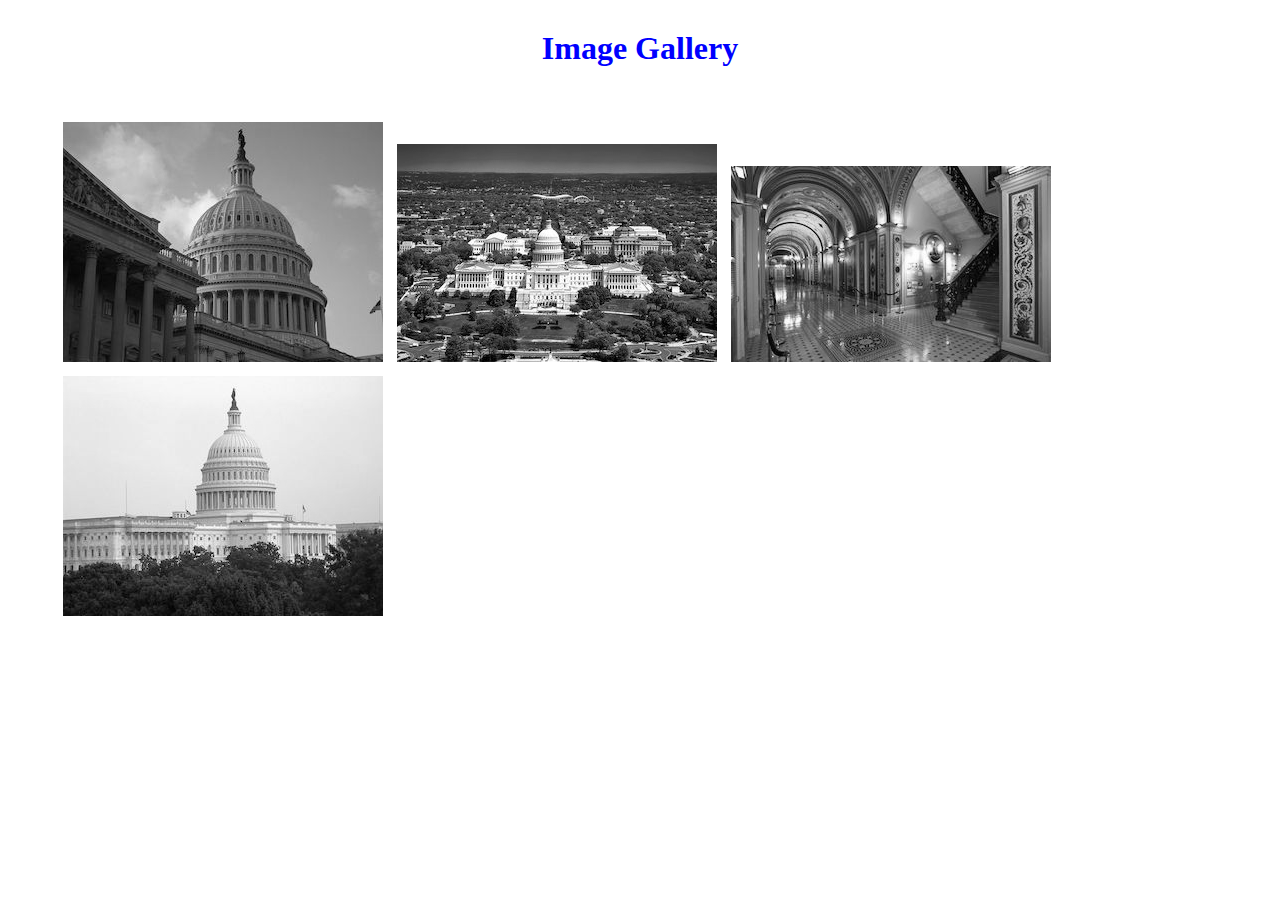
<file: modal.html>
<!DOCTYPE html>
<html lang="en">

<head> 
    <meta charset="UTF-8" />
    <meta http-equiv="X-UA-Compatible" content="IE=edge" />
    <meta name="viewport" content="width=device-width, initial-scale=1.0" />
    <link rel="stylesheet" href="assets/css/modal.css" />
    <title>Image Gallery</title>
</head>

<body>
    <h1>Image Gallery</h1>

    <div class="gallery">
        <a href=assets/images/modal/pic1.jpeg><img src="assets/images/modal/pic1-small.jpeg"></a> 
        <a href=assets/images/modal/pic2.jpeg><img src="assets/images/modal/pic2-small.jpeg"></a>
        <a href=assets/images/modal/pic3.jpeg><img src="assets/images/modal/pic3-small.jpeg"></a>
        <a href=assest/images/modal/pic4.jpeg><img src="assets/images/modal/pic4-small.jpeg"></a>
    </div>
</body>
</html>
</file>
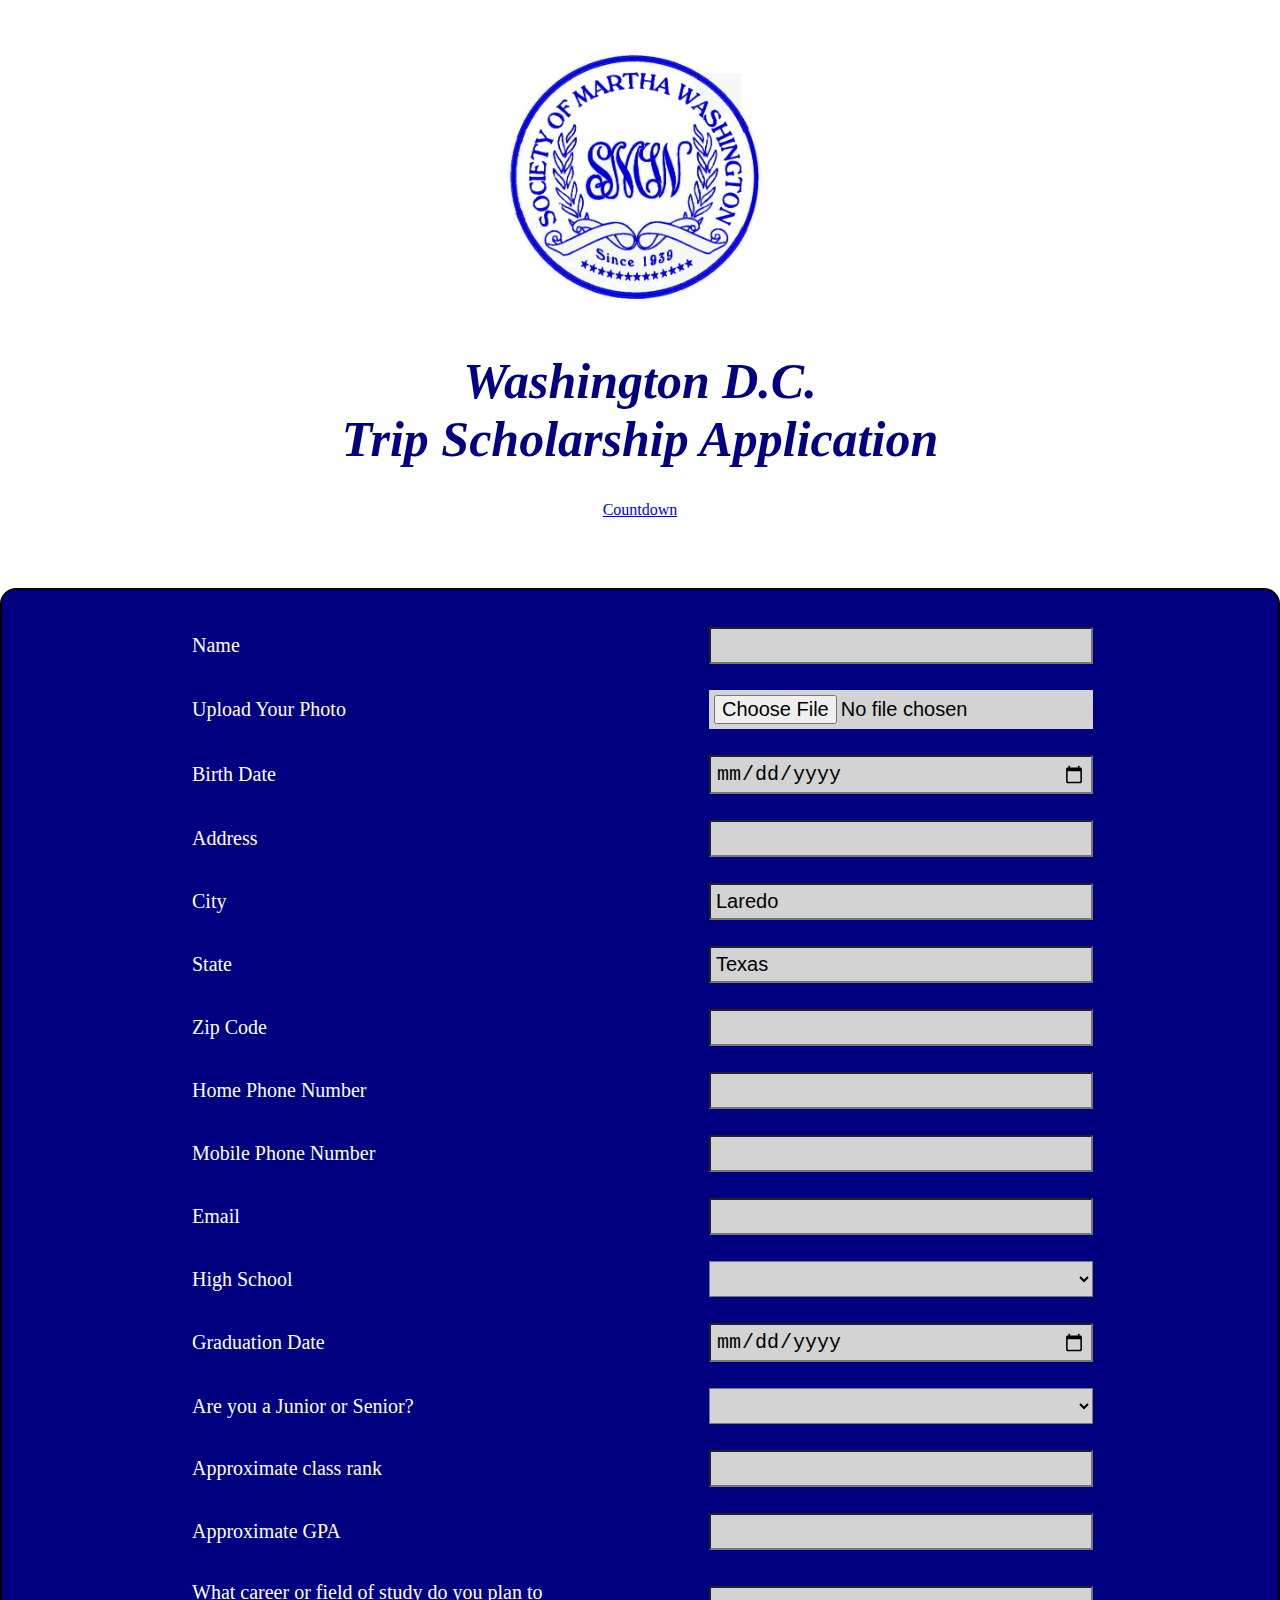
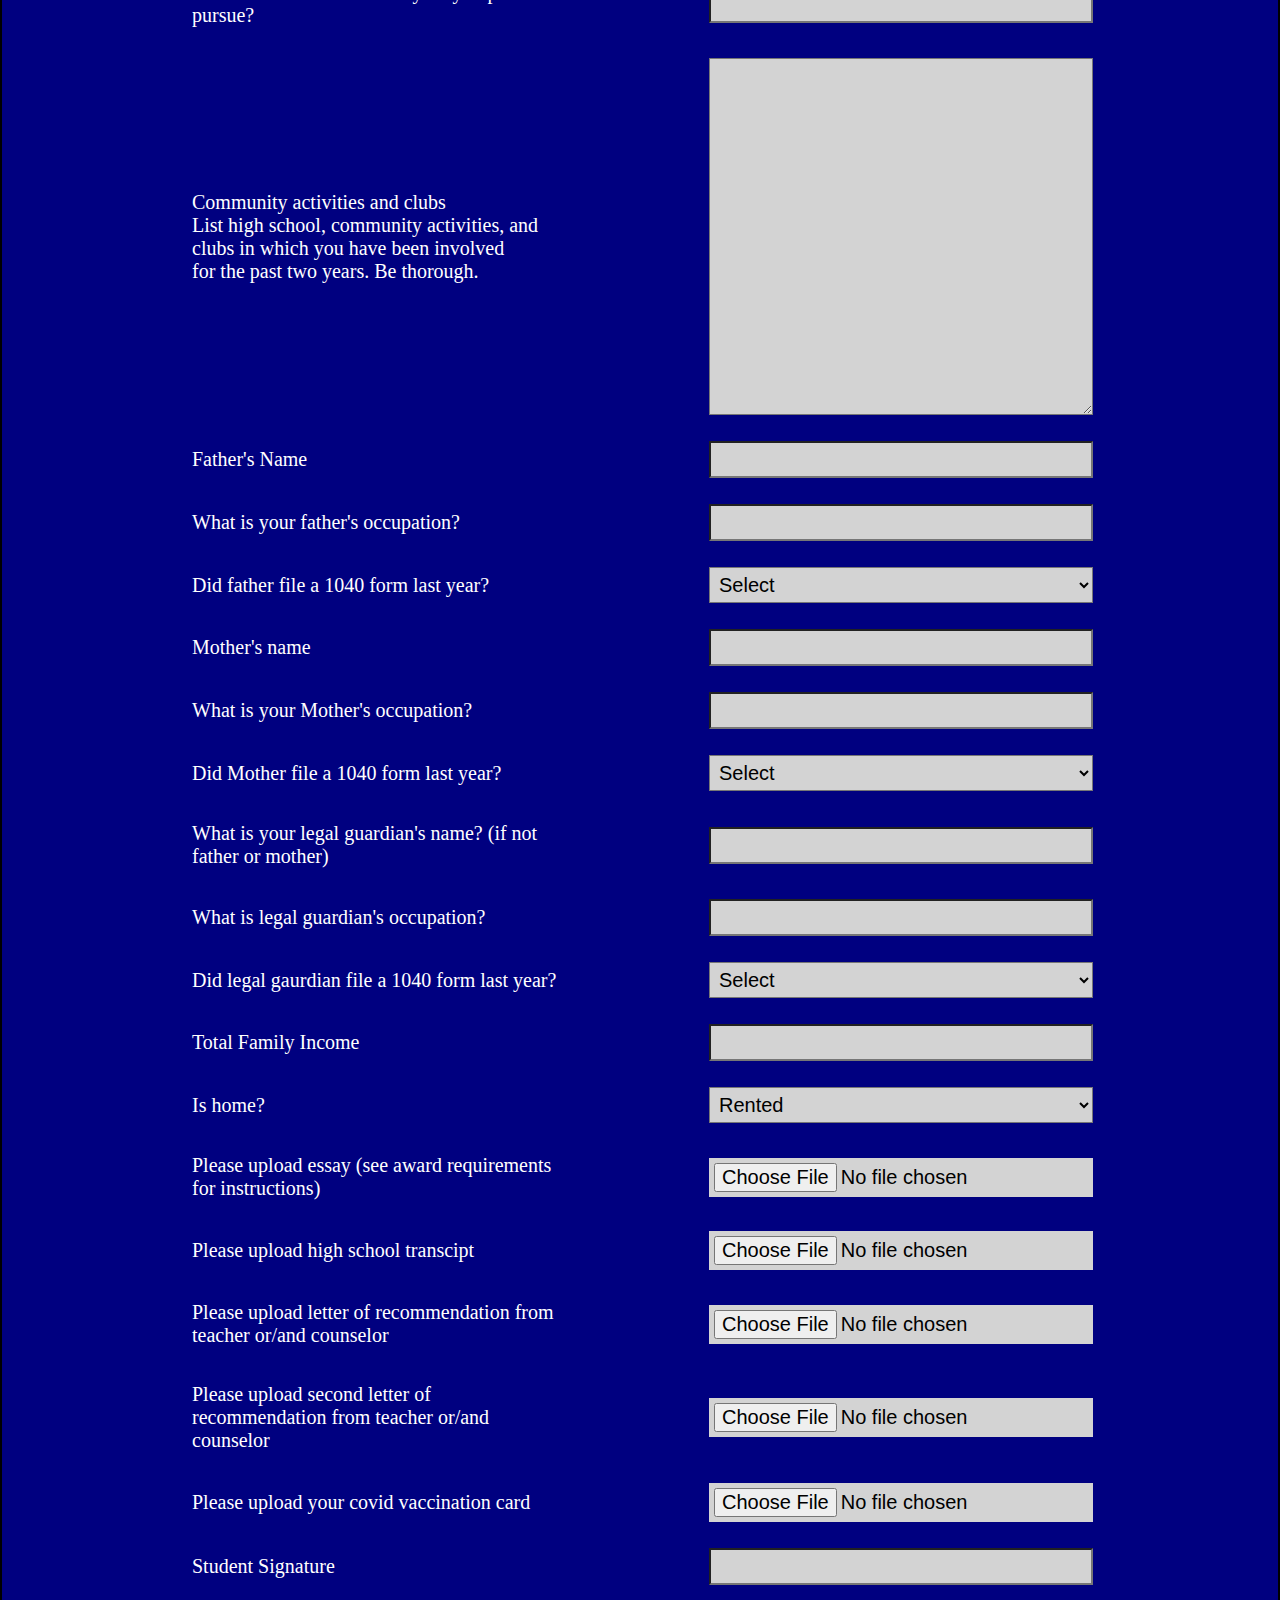
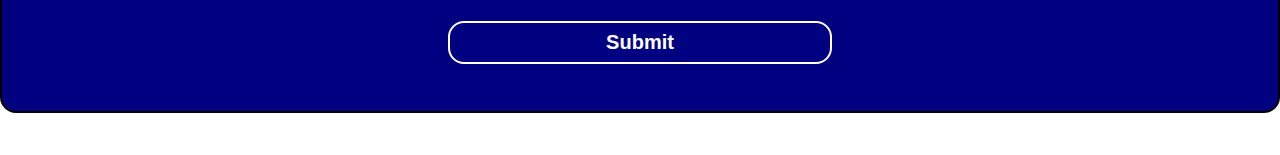
<file: Develop/apply_LOCAL_24117.html>
<!DOCTYPE html>
<html lang="en">

<head>
    <meta charset="UTF-8">
    <meta http-equiv="X-UA-Compatible" content="IE=edge">
    <meta name="viewport" content="width=device-width, initial-scale=1.0">
    <link rel="stylesheet" href="./assets/css/apply.css" />
    <title>Apply</title>
</head>

<body>

    <!--Header-->
    <header class="header">

        <h1><img src="./assets/images/logo_blue.jpg" alt="logo" /></h1>

    </header>

    <div class="pagecontent">
        <!-- <div class="gradient"> -->

    </div>
    <h1>
        <div class="subtitle"> Washington D.C. <br>
            Trip Scholarship Application</div>

    </h1>
    <!-- countdown  clock-->
    <a data-type="countdown" data-name="Application Deadline:" data-bg_color="#FFFFFF" data-border_color="#FFFFFF"
        data-name_color="#FF0000" data-digits_color="#000080" data-last_unit_color="#000080" data-dt="2022-11-22 "
        data-timezone="America/Chicago"
        style="display: block; width: 20%; position: relative; padding-bottom: 5%;border:none; margin: 15px  auto  5px auto ;"
        class="tickcounter" href="//www.tickcounter.com">Countdown</a>

    <!-- application -->
    <div class="container">
        <form class=applyform>
            <label for="name">Name</label>
            <input id="name" required>
            <label for="photo">Upload Your Photo</label>
            <input id="photo" type="file" accept="image/*" required>
            <label for="birthdate">Birth Date</label>
            <input id="bod" type="date" required>
            <label for="address">Address </label>
            <input id="address" required>
            <label for="city">City </label>
            <input id="city" value="Laredo" required>
            <label for="state">State</label>
            <input id="state" value="Texas" required>
            <label for="zipcode">Zip Code</label>
            <input id="zipcode" type="number" required>
            <label for="homephone">Home Phone Number</label>
            <input id="homephone" type="tel">
            <label for="mobilephone">Mobile Phone Number </label>
            <input id="mobilephone" type="tel">
            <label for="email">Email </label>
            <input id="email" type="email" required>
            <label for="hs">High School</label>
            <select name="hs" id="hs" radio required>
                <option value=" "></option>
                <option value="cigarroa">Cigarroa High School</option>
                <option value="drdennis">Dr. Dennis D. Cantu</option>
                <option value="garcia">Garcia Early College High School</option>
                <option value="harmony">Harmony School of Excellence</option>
                <option value="alexander">J.B. Alexander High</option>
                <option value="nixon">J.W.Nixon High School </option>
                <option value="valdez">Jose A.Valdez High School</option>
                <option value="lbj">Lyndon B. Johson High School</option>
                <option value="newharvest">New Harvest Academy</option>
                <option value="nixonbips">Nixon HS-BIPS ECA</option>
                <option value="power">Power Christian Academy</option>
                <option value="premier">Premier High School of Laredo</option>
                <option value="martin">R & T Martin High School</option>
                <option value="sabas">Sabas Perez ECA</option>
                <option value="staug">St.Augustine High School </option>
                <option value="staggs">Staggs Academy of International and STEM Studies</option>
                <option value="triumph">Triumph Public High School</option>
                <option value="united">United High School</option>
                <option value="unitedsouth">United South High School</option>
                <option value="trevino">Vidal M Treviño Magnet School</option>
            </select>
            <label for="graddate">Graduation Date</label>
            <input id="graddate" type="date" required>
            <label for="jors">Are you a Junior or Senior?</label>
            <select name="jors" id="jors" radio required>
                <option value=""> </option>
                <option value="junior">Junior</option>
                <option value="senior">Senior</option>
            </select>
            <label for="classrank">Approximate class rank</label>
            <input id="classrank" type="number" required>
            <label for="gpa">Approximate GPA</label>
            <input id="gpa" type="number" required>
            <label for="career">What career or field of study do you plan to pursue?</label>
            <input id="career" required>
            <label for="clubs">Community activities and clubs<br>
                List high school, community activities, and clubs in which you have been involved<br>
                for the past two years. Be thorough.
            </label>
            <textarea id="clubs" rows=15 required></textarea>

            <label for="fathername"> Father's Name</label>
            <input id="fathername">
            <label for="fatheroccupation">What is your father's occupation?</label>
            <input id="fatheroccupation">
            <label for="ftax">Did father file a 1040 form last year?</label>
            <select id="ftax" onchange="showInput('ftax','hiddenf')" radio>
                <option disabled selected>Select</option>
                <option>Yes</option>
                <option>No</option>
            </select>

            <label for="upftx" class="hiddenf"> Please upload father's income tax </label>
            <input id=uptx type="file" class="hiddenf" />


            <label for="motherrname"> Mother's name</label>
            <input id="mothername">
            <label for="motheroccupation">What is your Mother's occupation?</label>
            <input id="motheroccupation">
            <label for="mtax">Did Mother file a 1040 form last year?</label>
            <select id="mtax" radio onchange="showInput('mtax','hiddenm')">
                <option disabled selected>Select</option>
                <option>Yes</option>
                <option>No</option>
            </select>
            <label for="upmtax" class="hiddenm"> Please upload mother's income tax </label>
            <input id="upmtax" class="hiddenm" type="file">

            <label for="guardian">What is your legal guardian's name? (if not father or mother)</label>
            <input id="guardian" required>
            <label for="guardianoccupation">What is legal guardian's occupation?</label>
            <input id="guardianroccupation" required>
            <label for="gtax">Did legal gaurdian file a 1040 form last year?</label>
            <select id="gtax" radio onchange="showInput( 'gtax','hiddeng')">
                <option disabled selected>Select</option>
                <option>Yes</option>
                <option>No</option>
            </select>
            <label for="upgtax" class="hiddeng"> Please upload legal guardian's income tax return</label>
            <input id="upgtax" type="file" class="hiddeng">



            <label for="familyincome">Total Family Income</label>
            <input id="family" type="number" required>
            <label for="home">Is home?</label>
            <select radio>
                <option>Rented</option>
                <option>Housing</option>
                <option>Owned</option>
                <option>Mortagage</option>
            </select>
            <label for="essay">Please upload essay (see award requirements for instructions)</label>
            <input id="essay" type="file" required>
            <label for="transcript">Please upload high school transcipt</label>
            <input id="transcript" type="file" required>
            <label for="recommendation">Please upload letter of recommendation from teacher or/and counselor</label>
            <input id="recommendation" type="file" required>
            <label for="recommendation2">Please upload second letter of recommendation from teacher or/and
                counselor</label>
            <input id="recommendation2" type="file" required>
            <label for="covid">Please upload your covid vaccination card</label>
            <input id="covid" type="file" required>
            <label for="sign">Student Signature</label>
            <input id="sign" required>

            <input type="submit" class=button>
        </form>

        <script src="//www.tickcounter.com/static/js/loader.js" id="tickcounter-sdk"></script>
        <script src="./assets/js/apply.js"></script>

    </div>
</body>

</html>
</file>
<file: assets/css/modal.css>
body {
    font-family: 'Cormorant Garamond', serif;
  }
  h1 {
    text-align: center;
    color: blue;
    margin: 30px 0 50px;
  }
  .gallery {
    margin: 10px 50px;
  }
  .gallery img{
    width: 230;
    padding: 5px;
    filter: grayscale(100%);
    transition: 1s;
  }
  .gallery img:hover{
    filter: grayscale(0);
    transform: scale(1.1);
  }
</file>
<file: Develop/assets/css/apply.css>
*{
    box-sizing: border-box;
}

body{
    text-align: center;
    font-family: 'Cormorant Garamond', serif;
    color: navy;
    margin:0;
    padding: 0;
}

.container {
    background-color: navy;
    padding: 2rem;
    border-radius: 1rem;
    border: 2px solid black;
    display:flex;
    justify-content: left;
    align-items: center;
    flex-direction: column;
    height: auto;
    width: 100vw;
    right: 6%;
    margin-bottom: 25px;
    text-align:left;
    margin-left: auto;
    margin-right: auto;
}

.applyform {
    display: grid;
    grid-template-columns: auto auto;
    row-gap: 1rem;
    column-gap:  8rem;
    justify-content: center;
    align-items: center;
    margin-left: auto;
    margin-right: auto;
}
    
input, textarea, select{
    width:30vw;
    font-size: 20px;
    padding:5px;
    margin: 5px;
    color: black;
    background-color: lightgray;
}

label {
    color: white;
    width:30vw;
    font-size: 20px;
    padding:5px;
    margin: 5px;
}   

img{
    width: 300px;
    margin-left: auto;
    margin-right: auto;
}

.hiddenf,.hiddenm, .hiddeng{
    display: none
}
.button {
    grid-column: span 2;
    background-color: transparent;
    border: 2px solid white;
    color: white;
    padding: .5rem 1rem;
    font-weight: bold;
    cursor:pointer;
    border-radius: 1rem;
    margin: 15px auto;
}

.buttoncontainer a,#applybutton {
    display: inline-block;
    text-decoration: none;
    padding: 15px;
    background-color: navy;
    border: 2px solid white;
    color: white;
    margin: 10px;
    width: 200px;
    cursor: pointer;
}

.buttoncontainer {
    display: flex;
    flex-direction: column;
    position: absolute;
   
    top: 30px;
    right: 30px;
}

.hero{
    background-image: url("../images/washingtondc.jpg");
    height: 300px;
}

h1 {
    font-family: 'Cormorant Garamond', serif;
    font-weight: bold;
    font-size: 50px;
    font-style: italic;
}
</file>
